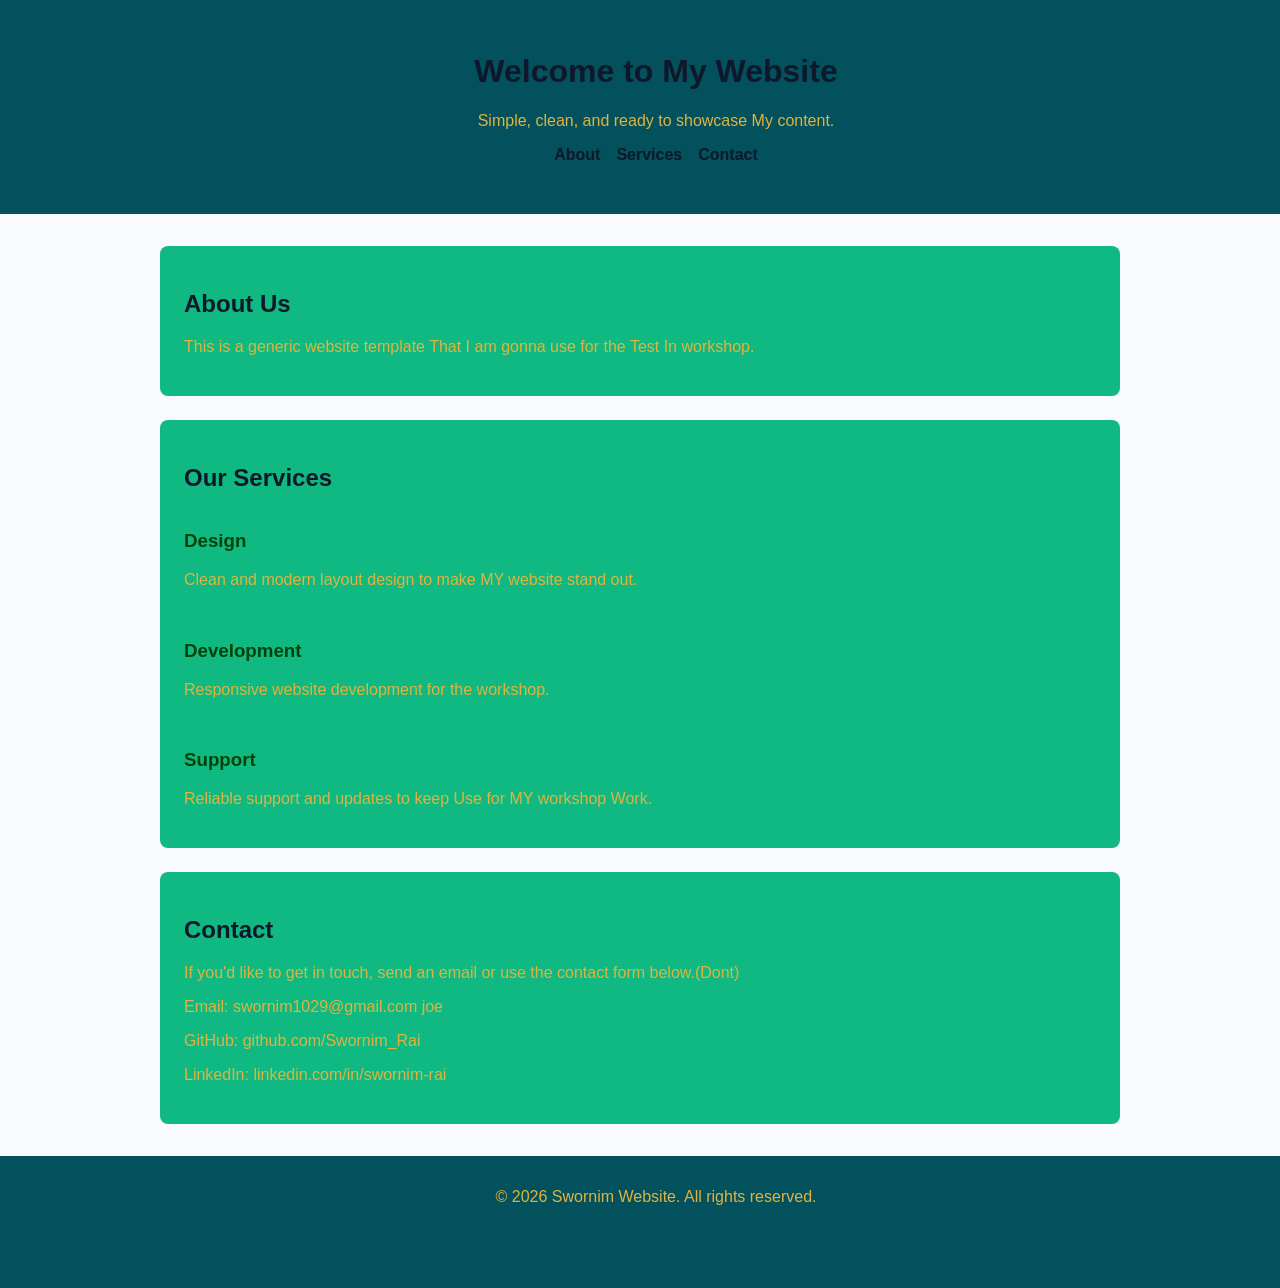
<file: index.html>
<!DOCTYPE html>
<html lang="en">
<head>
  <meta charset="UTF-8">
  <meta name="viewport" content="width=device-width, initial-scale=1.0">
  <link rel="stylesheet" href="style.css">
  <title>Generic Website</title>
</head>
<body>
  <header>
    <h1>Welcome to My Website</h1>
    <p>Simple, clean, and ready to showcase My content.</p>
    <nav>
      <a href="#about">About</a>
      <a href="#services">Services</a>
      <a href="#contact">Contact</a>
    </nav>
  </header>

  <main>
    <section id="about">
      <h2>About Us</h2>
      <p>This is a generic website template That I am gonna use for the Test In workshop.</p>
    </section>

    <section id="services">
      <h2>Our Services</h2>
      <div class="grid">
        <div>
          <h3>Design</h3>
          <p>Clean and modern layout design to make MY website stand out.</p>
        </div>
        <div>
          <h3>Development</h3>
          <p>Responsive website development for the workshop.</p>
        </div>
        <div>
          <h3>Support</h3>
          <p>Reliable support and updates to keep Use for MY workshop Work.</p>
        </div>
      </div>
    </section>

    <section id="contact">
      <h2>Contact</h2>
      <p>If you'd like to get in touch, send an email or use the contact form below.(Dont)</p>
      <p>Email: swornim1029@gmail.com joe</p>
      <p>GitHub: github.com/Swornim_Rai</p>
      <p>LinkedIn: linkedin.com/in/swornim-rai</p>
    </section>
  </main>

  <footer>
    <p>&copy; 2026 Swornim Website. All rights reserved.</p>
  </footer>
</body>
</html>
</file>
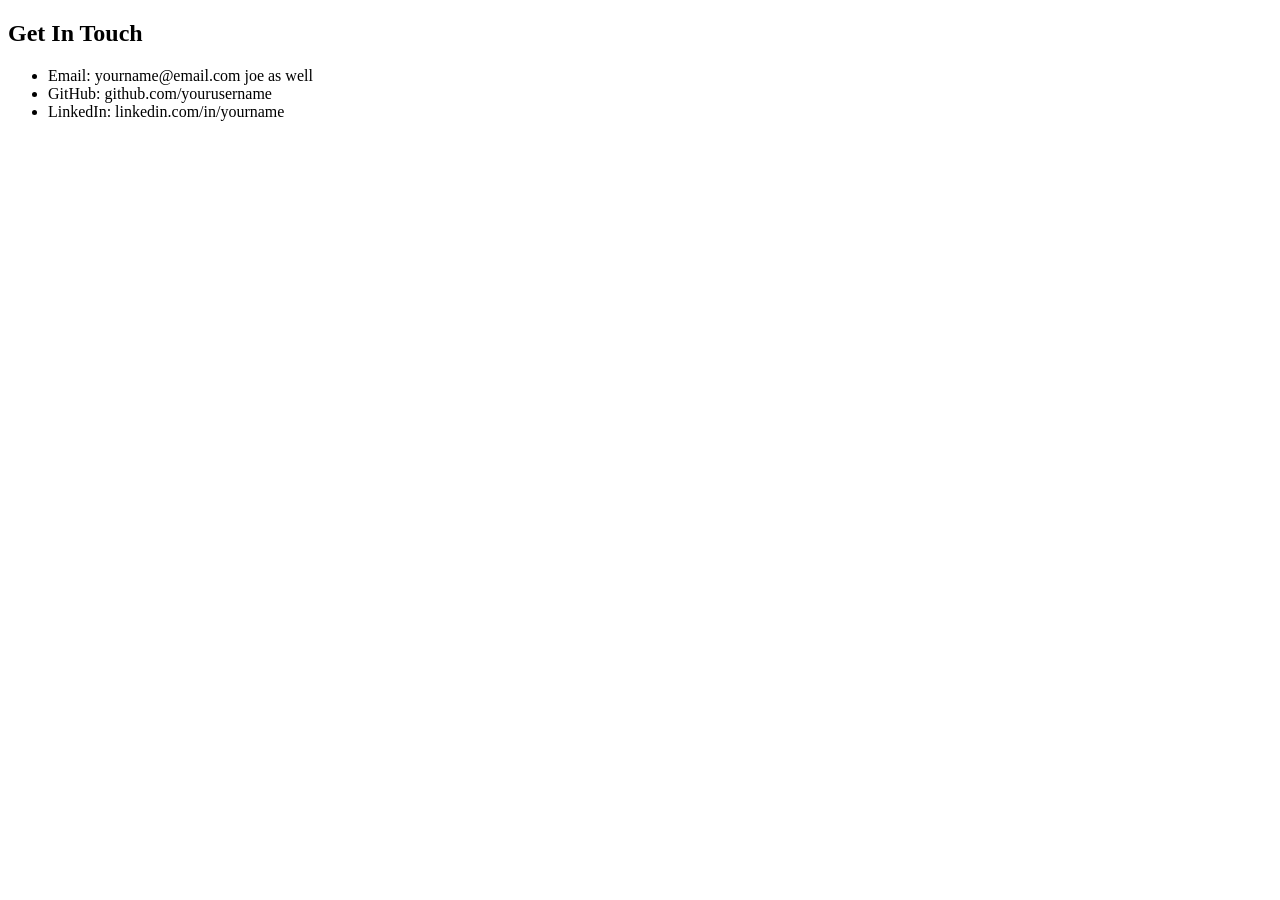
<file: Contact.html>
<!DOCTYPE html>
<html lang="en">
<head>
    <meta charset="UTF-8">
    <meta name="viewport" content="width=device-width, initial-scale=1.0">
    <title>Document</title>
</head>
<body>
     <section id="contact">
<h2>Get In Touch</h2>
<ul>
<li>Email: yourname@email.com joe as well</li>
<li>GitHub: github.com/yourusername</li>
<li>LinkedIn: linkedin.com/in/yourname</li>
</ul>
</section>
</body> 
</html>
</file>
<file: style.css>
body {
      margin: 0;
      font-family: Arial, sans-serif;
      background: #F8FAFC;
      color: #333;
 }
 header {
      width: 100%;
      height: 150px;
      background: #03515d;
      color: #0F172A;
      padding: 2rem 1rem;
      text-align: center;
        }
    nav {
      display: flex;
      justify-content: center;
      gap: 1rem;
      margin-top: 1rem;
    }
    nav a {
      color: #0F172A;
      text-decoration: none;
      font-weight: 600;
    }
    main {
      max-width: 960px;
      margin: 2rem auto;
      padding: 0 1rem;
    }
    section {
      background: #10B981;
      border-radius: 8px;
      padding: 1.5rem;
      margin-bottom: 1.5rem;
    }
    .grid {
      display: grid;
      gap: 1rem;
    }
    footer {
      height: 100px;
      width: 100%; 
      text-align: center;
      padding: 1rem;
      background: #03515d;
      color: #0F172A;
    }
    h2{
      color: #0F172A;
    }
    h3{
      color: #024209;
    }
    p{
      color:rgb(224, 179, 63);
    }
</file>
